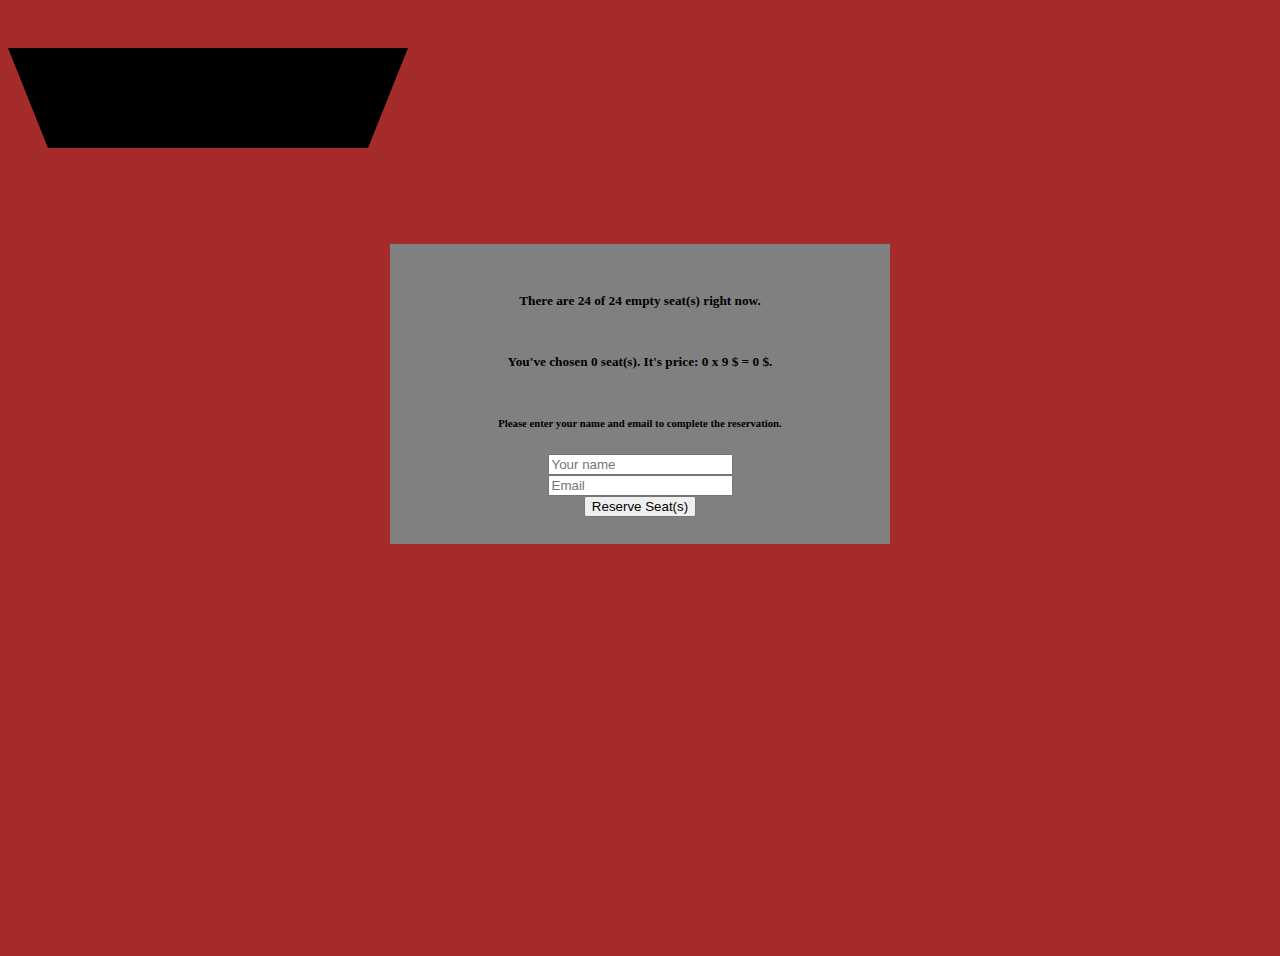
<file: index.html>
<!DOCTYPE html>
<html lang="en">
  <head>
    <meta charset="utf-8" />
    <meta name="viewport" content="width=device-width, initial-scale=1" />
    <title>Movie Seat Reservation Page</title>
    <link
      href="https://cdn.jsdelivr.net/npm/bootstrap@5.3.0-alpha1/dist/css/bootstrap.min.css"
      rel="stylesheet"
      integrity="sha384-GLhlTQ8iRABdZLl6O3oVMWSktQOp6b7In1Zl3/Jr59b6EGGoI1aFkw7cmDA6j6gD"
      crossorigin="anonymous"
    />
    <link
      rel="stylesheet"
      href="https://cdnjs.cloudflare.com/ajax/libs/font-awesome/6.2.1/css/all.min.css"
      integrity="sha512-MV7K8+y+gLIBoVD59lQIYicR65iaqukzvf/nwasF0nqhPay5w/9lJmVM2hMDcnK1OnMGCdVK+iQrJ7lzPJQd1w=="
      crossorigin="anonymous"
      referrerpolicy="no-referrer"
    />
    <link rel="stylesheet" href="./style.css" />
  </head>
  <body>
    <div class="container justify-content-center align-items-center">
      <div class="row justify-content-center align-items-center">
        <div class="screen"></div>
      </div>
    </div>
    <!-- ************************ -->
    <div class="container seats">
      <div class="d-flex justify-content-center">
        <i id="01" class="fa-solid fa-couch m-2" style="color: gray"></i>
        <i id="02" class="fa-solid fa-couch m-2" style="color: gray"></i>
        <i id="03" class="fa-solid fa-couch m-2" style="color: gray"></i>
        <i id="04" class="fa-solid fa-couch m-2" style="color: gray"></i>
        <i id="05" class="fa-solid fa-couch m-2" style="color: gray"></i>
        <i id="06" class="fa-solid fa-couch m-2" style="color: gray"></i>
        <i id="07" class="fa-solid fa-couch m-2" style="color: gray"></i>
      </div>
      <div class="d-flex justify-content-center">
        <i id="08" class="fa-solid fa-couch m-2" style="color: gray"></i>
        <i id="09" class="fa-solid fa-couch m-2" style="color: gray"></i>
        <i id="10" class="fa-solid fa-couch m-2" style="color: gray"></i>
        <i id="11" class="fa-solid fa-couch m-2" style="color: gray"></i>
        <i id="12" class="fa-solid fa-couch m-2" style="color: gray"></i>
        <i id="13" class="fa-solid fa-couch m-2" style="color: gray"></i>
        <i id="14" class="fa-solid fa-couch m-2" style="color: gray"></i>
        <i id="15" class="fa-solid fa-couch m-2" style="color: gray"></i>
      </div>
      <div class="d-flex justify-content-center">
        <i id="16" class="fa-solid fa-couch m-2" style="color: gray"></i>
        <i id="17" class="fa-solid fa-couch m-2" style="color: gray"></i>
        <i id="18" class="fa-solid fa-couch m-2" style="color: gray"></i>
        <i id="19" class="fa-solid fa-couch m-2" style="color: gray"></i>
        <i id="20" class="fa-solid fa-couch m-2" style="color: gray"></i>
        <i id="21" class="fa-solid fa-couch m-2" style="color: gray"></i>
        <i id="22" class="fa-solid fa-couch m-2" style="color: gray"></i>
        <i id="23" class="fa-solid fa-couch m-2" style="color: gray"></i>
        <i id="24" class="fa-solid fa-couch m-2" style="color: gray"></i>
      </div>
    </div>
    <div class="container-2" id="container-2">
      <div class="box" id="box">
        <h5 class="text-light mb-3">
          There are <span id="emptySeat">24</span> of 24 empty seat(s) right
          now.
        </h5>
        <h5 class="text-light mb-3">
          You've chosen <span id="chosenSeats">0</span> seat(s). It's price:
          <span id="chosenSeats-2">0</span> x <span id="ticketPrice">9</span> $
          = <span id="totalPrice">0</span> $.
        </h5>
        <h6 class="text-dark mb-3">
          Please enter your name and email to complete the reservation.
        </h6>
        <input
          class="m-2"
          type="text"
          name=""
          id="textbox-name"
          placeholder="Your name"
        />
        <input
          class="m-2"
          type="mail"
          name=""
          id="textbox-mail"
          placeholder="Email"
        />
        <button class="m-2" type="button" id="reserveButton">
          Reserve Seat(s)
        </button>
      </div>
    </div>
    <!-- ************************ -->
    <script
      src="https://cdn.jsdelivr.net/npm/bootstrap@5.3.0-alpha1/dist/js/bootstrap.bundle.min.js"
      integrity="sha384-w76AqPfDkMBDXo30jS1Sgez6pr3x5MlQ1ZAGC+nuZB+EYdgRZgiwxhTBTkF7CXvN"
      crossorigin="anonymous"
    ></script>
    <script src="app.js"></script>
  </body>
</html>
</file>
<file: style.css>
body {
  height: 100vh;
  background-color: brown;
}
.screen {
  width: 400px;
  height: 100px;
  background-color: black;
  clip-path: polygon(0 0, 100% 0, 90% 100%, 10% 100%);
  margin-top: 3rem;
  margin-bottom: 3rem;
}

.fa-couch {
  font-size: 30px;
  color: whitesmoke;
}
.container-2 {
  display: flex;
  align-items: center;
  justify-content: center;
}

.box {
  width: 500px;
  height: 300px;
  background-color: gray;
  margin-top: 3rem;

  display: flex;
  flex-direction: column;
  justify-content: center;
  align-items: center;
}
</file>
